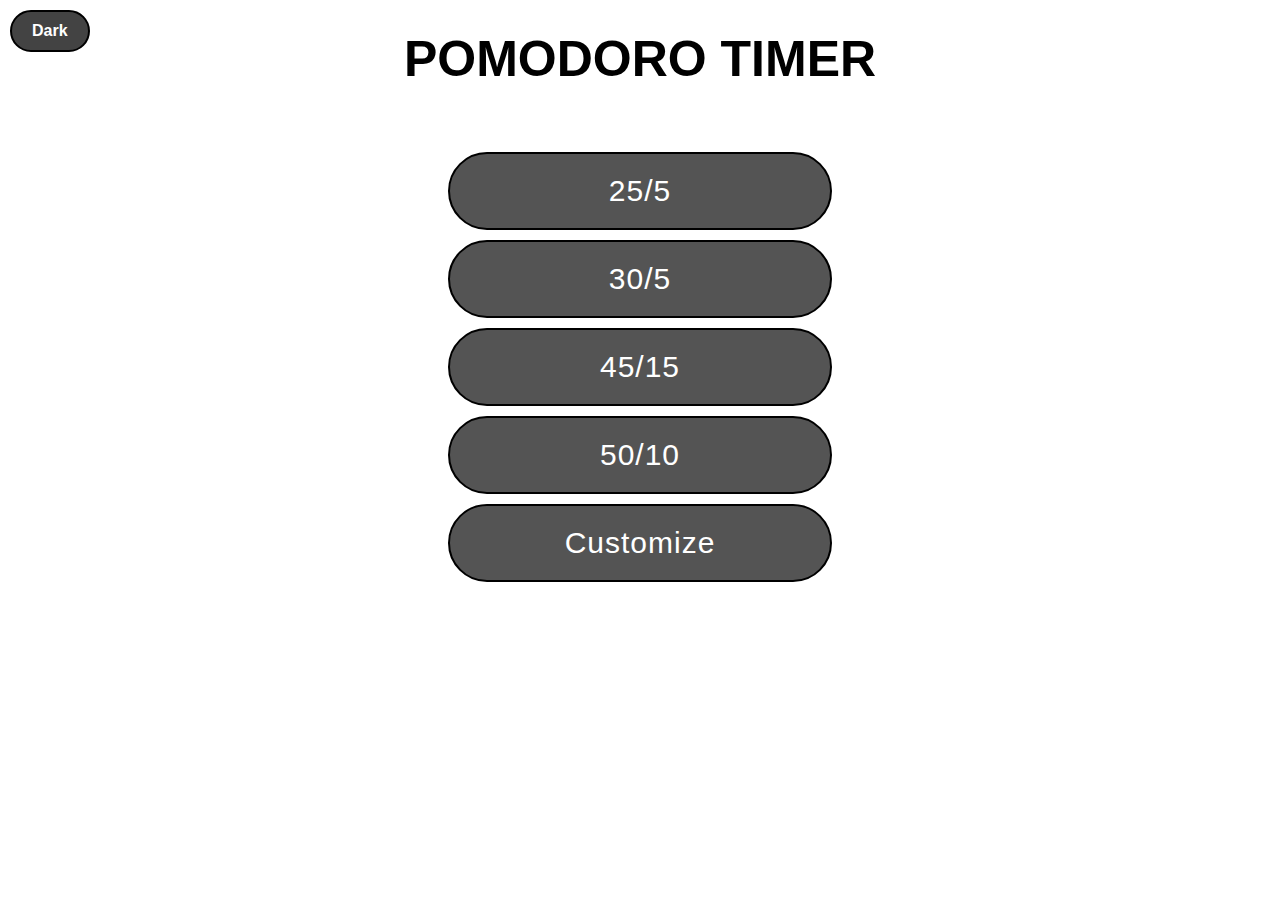
<file: src/pages/index.html>
<!DOCTYPE html>
<html lang="en">
<head>
    <meta charset="UTF-8">
    <meta name="viewport" content="width=device-width, initial-scale=1.0">
    <title>Pomodoro</title>
    <link rel="stylesheet" href="../styles/pomodoro-menu.css">
    <script defer src="../scripts/menu.js"></script>
</head>
<body>
    <button id="dark-mode-button">Dark</button>
    <h1>POMODORO TIMER</h1> 
    <div class="buttons-container" id="preset-buttons">
        <div class="button" onclick='window.location="timer.html?value=2505"'>25/5</div>
        <div class="button" onclick='window.location="timer.html?value=3005"'>30/5</div>
        <div class="button" onclick='window.location="timer.html?value=4515"'>45/15</div>
        <div class="button" onclick='window.location="timer.html?value=5010"'>50/10</div>
        <div class="button" id="customize-button">Customize</div>
    </div>
    
    <div id="customize-inputs" style="display: none;">
        <input type="number" id="focus-time" placeholder="Focus Time (min)" min="0">
        <input type="number" id="pause-time" placeholder="Pause Time (min)" min="0">
        <div class="button-container">
            <button class="button" id="back-button">Back</button>
            <button class="button" id="submit-button">Submit</button>
        </div>
    </div>
</html>
</file>
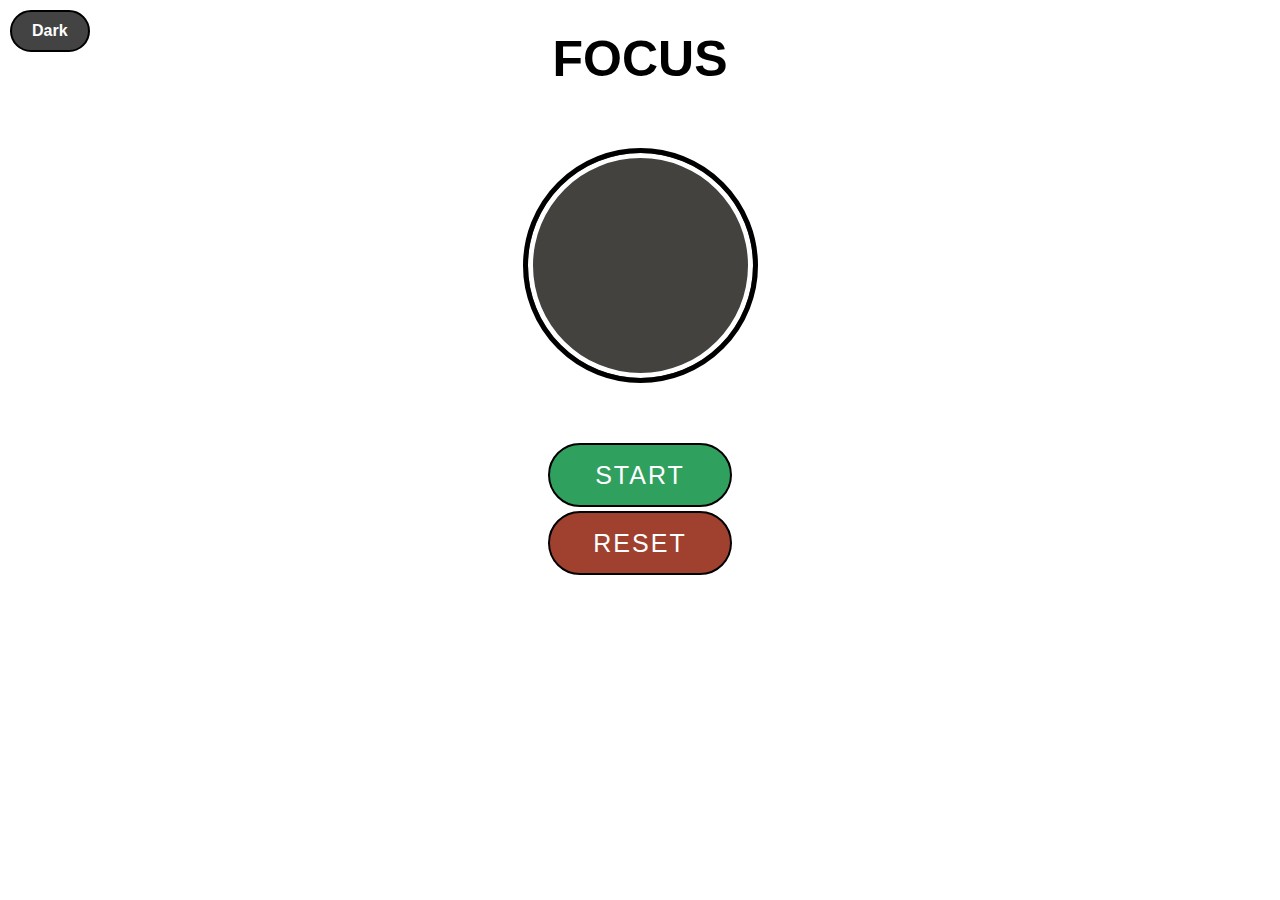
<file: src/pages/timer.html>
<!DOCTYPE html>
<html lang="en">
<head>
    <meta charset="UTF-8">
    <meta name="viewport" content="width=device-width, initial-scale=1.0">
    <title>Timer</title>
    <link rel="stylesheet" href="../styles/timer.css">
    <script defer src="../scripts/timer.js"></script>
</head>
<body>
    <button id="dark-mode-button">Dark</button>
    <h1>FOCUS</h1> 
    <div class="timer"></div>
    <div id="countdown"></div>
    <div id="start-stop-button">START</div>
    <div id="reset-button">RESET</div>
</body>
</html>
</file>
<file: src/styles/pomodoro-menu.css>
:root {
    --background-color: #ffffff;
    --text-color: #000000;
    --dark-mode-button: #434343;
    --dark-mode-button-text: #ffffff;
}

.dark-mode {
    --background-color: #121212;
    --text-color: #ffffff;
    --dark-mode-button: #ffffff;
    --dark-mode-button-text: #000000;
}

body {
    display: flex;
    flex-direction: column;
    align-items: center;
    justify-content: flex-start; 
    height: 100vh; 
    margin: 0;
    color: var(--text-color, #000000);
    background-color: var(--background-color, white);
    position: relative; 
}

h1 {
    margin-top: 30px; 
    font-size: 50px;
    text-align: center;
    font-family: 'Trebuchet MS', 'Lucida Sans Unicode', 'Lucida Grande', 'Lucida Sans', Arial, sans-serif;
}

#dark-mode-button {
    position: absolute;
    top: 10px; 
    left: 10px; 
    padding: 10px 20px;
    font-size: 16px;
    font-family: 'Arial', sans-serif;
    font-weight: bold;
    background-color: var(--dark-mode-button, #434343);
    color: var(--dark-mode-button-text, white);
    border: 2px solid var(--text-color, #ffffff);
    border-radius: 50px;
    cursor: pointer;
    transition: background-color 0.3s ease, color 0.3s ease;
}

#dark-mode-button:hover {
    background-color: #a9a7a7;
    color: var(--dark-mode-button-text);
}

.buttons-container {
    display: flex;
    flex-direction: column; 
    gap: 10px; 
    margin-top: 30px; 
    align-items: center; 
}

.button {
    font-size: 30px;
    font-family: 'Lucida Sans', 'Lucida Sans Regular', 'Lucida Grande', 'Lucida Sans Unicode', Geneva, Verdana, sans-serif;
    padding: 20px 40px;
    color: var(--button-text-color, #ffffff);
    background-color: #545454;
    border: 2px solid var(--text-color, #ffffff);
    border-radius: 50px;
    letter-spacing: 1px;
    cursor: pointer;
    display: flex;
    justify-content: center;
    align-items: center;
    text-align: center;
    transition: background-color 0.3s ease, color 0.3s ease;
    width: 300px; 
}

.button:hover {
    color: #43423f;
    background-color: #ffffff;
}

#customize-inputs {
    display: flex;
    flex-direction: column;
    gap: 10px;
    margin-top: 20px;
    align-items: center;
}

#customize-inputs input {
    width: 200px;
    height: 30px;
    padding: 10px;
    font-size: 16px;
    border: 2px solid #000000;
    border-radius: 5px;
    text-align: center;
}

#customize-inputs .button {
    font-size: 20px;
    text-align: center;
    width: 130px;
    height: 20px;
    margin-top: 50px;
}

.button-container {
    display: flex;
    gap: 20px;
    justify-content: center;
    width: 100%;
}
</file>
<file: src/styles/timer.css>
:root {
    --background-color: #ffffff;
    --text-color: #000000;
    --timer-border-color: #000000;
    --timer-box-shadow-color: #ffffff;
    --button-background-color: #30a05f;
    --button-text-color: #ffffff;
    --button-hover-background: #ffffff;
    --button-hover-text: #30a05f;
    --reset-button-background: #a04130;
    --reset-button-hover-text: #a04130;
    --dark-mode-button: #434343;
    --dark-mode-button-text: #ffffff;
}

.dark-mode {
    --background-color: #121212;
    --text-color: #ffffff;
    --timer-border-color: #ffffff;
    --timer-box-shadow-color: #121212;
    --button-background-color: #1f8642;
    --button-text-color: #000000;
    --button-hover-background: #000000;
    --button-hover-text: #1f8642;
    --reset-button-background: #7f2b1e;
    --reset-button-hover-text: #7f2b1e;
    --dark-mode-button: #ffffff;
    --dark-mode-button-text: #000000;
}

body {
    background-color: var(--background-color, #ffffff);
    color: var(--text-color, #000000);
}

#dark-mode-button {
    position: absolute; /* Positioniere den Button relativ zum Elternteil (body) */
    top: 10px; /* Abstand vom oberen Rand */
    left: 10px; /* Abstand vom linken Rand */
    padding: 10px 20px;
    font-size: 16px;
    font-family: 'Arial', sans-serif;
    font-weight: bold;
    background-color: var(--dark-mode-button, #434343);
    color: var(--dark-mode-button-text, white);
    border: 2px solid var(--text-color, #ffffff);
    border-radius: 50px;
    cursor: pointer;
    transition: background-color 0.3s ease, color 0.3s ease;
}

#dark-mode-button:hover {
    background-color: #a9a7a7;
    color: var(--dark-mode-button-text);
}


h1 {
    margin-top: 30px;
    font-size: 50px;
    margin-bottom: 60px;
    text-align: center;
    font-family: 'Trebuchet MS', 'Lucida Sans Unicode', 'Lucida Grande', 'Lucida Sans', Arial, sans-serif;
}

.timer {
    height: 235px; 
    width: 235px;
    border-radius: 50%;
    margin: 0 auto 30px;
    position: relative; 
    background: conic-gradient(#43423f 100%,var(--text-color, white) );
    box-sizing: border-box; 
    border: 5px solid var(--timer-border-color, #000); 
    box-shadow: inset 0 0 0 5px var(--timer-box-shadow-color, #fff);
}

#countdown {
    margin-top: 30px;
    font-size: 50px;
    margin-bottom: 60px;
    text-align: center;
    font-family: 'Trebuchet MS', 'Lucida Sans Unicode', 'Lucida Grande', 'Lucida Sans', Arial, sans-serif;
}

#start-stop-button {
    font-size: 25px;
    font-family: 'Lucida Sans', 'Lucida Sans Regular', 'Lucida Grande', 'Lucida Sans Unicode', Geneva, Verdana, sans-serif;
    padding: 15px 40px;
    color: var(--button-text-color, #ffffff);
    background-color: var(--button-background-color, #30a05f);
    border: 2px solid var(--text-color, #ffffff);
    border-radius: 50px;
    letter-spacing: 2px;
    cursor: pointer;
    width: 100px;
    height: 30px;
    margin: 0 auto;
    display: flex;
    justify-content: center;
    align-items: center;
    text-align: center;
}

#start-stop-button:hover {
    background-color: var(--button-hover-background, #ffffff);
    color: var(--button-hover-text, #30a05f);
}

#reset-button {
    font-size: 25px;
    font-family: 'Lucida Sans', 'Lucida Sans Regular', 'Lucida Grande', 'Lucida Sans Unicode', Geneva, Verdana, sans-serif;
    padding: 15px 40px;
    color: var(--button-text-color, #ffffff);
    background-color: var(--reset-button-background, #a04130);
    border: 2px solid var(--text-color, #ffffff);
    border-radius: 50px;
    letter-spacing: 2px;
    cursor: pointer;
    width: 100px;
    height: 30px;
    margin: 0 auto;
    margin-top: 4px;
    display: flex;
    justify-content: center;
    align-items: center;
    text-align: center;
}

#reset-button:hover {
    background-color: var(--button-hover-background, #ffffff);
    color: var(--reset-button-hover-text, #a04130);
}
</file>
